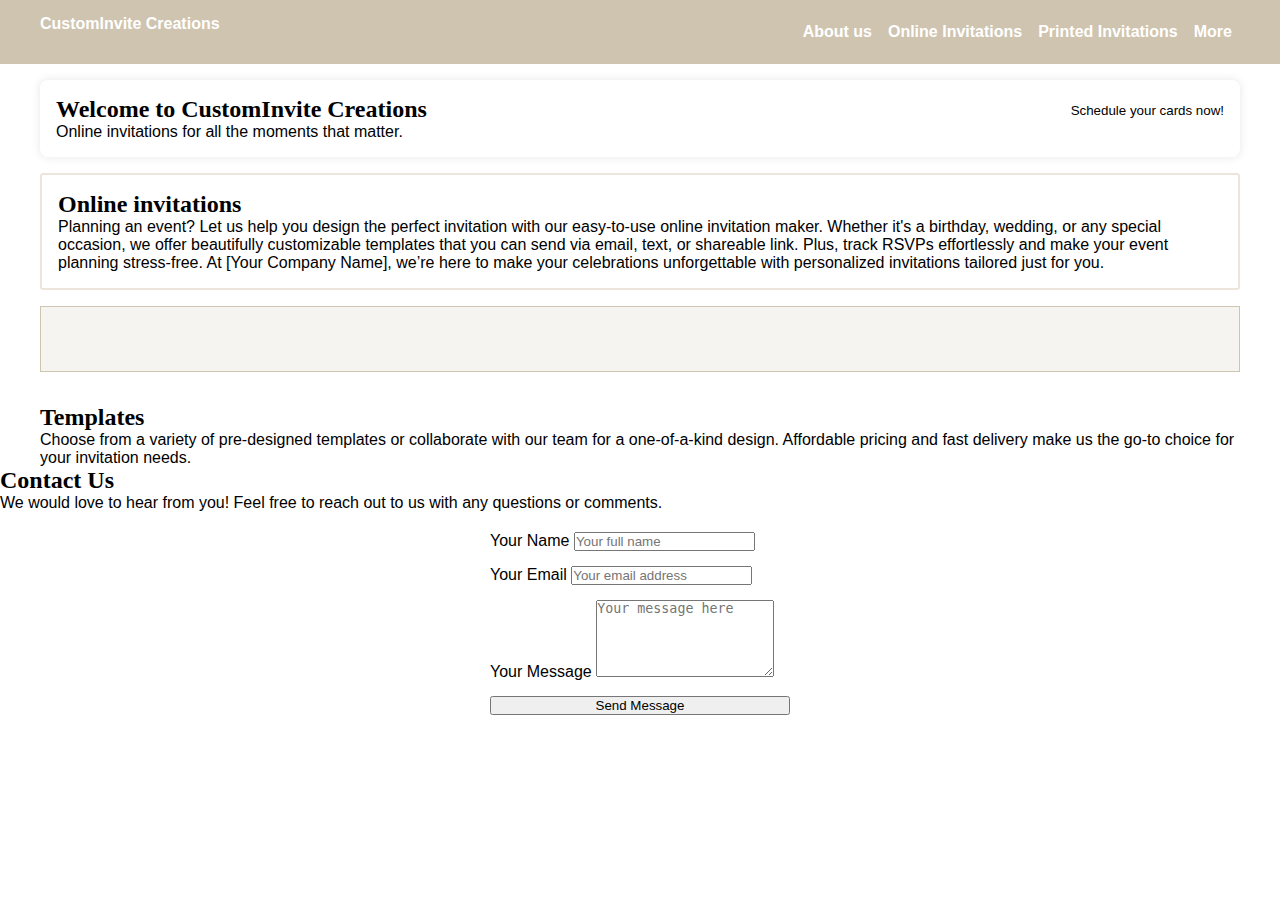
<file: CIACBO/AAU/wnm608/Acendra.cindy/index.html>
<!DOCTYPE html>
<html lang="en">
<head>
    <meta charset="UTF-8">
    <meta name="viewport" content="width=device-width, initial-scale=1.0">
    <link rel="stylesheet" href="lib/css/styleguide.css">
    <link rel="stylesheet" href="https://ciacbo.com/styleguide.css">
</head>
<body>
    <!-- header with navbar -->
    <header class="navbar">
        <div class="container display-flex">
            <div class="flex-none">
                <h1>CustomInvite Creations</h1>
            </div>
            <div class="flex-stretch"></div>
            <div class="flex-none nav">
                <ul class="container display-flex">
             <li><a href="#article1">About us</a></li>

                    <li><a href="#article1">Online Invitations</a></li>
                    <li><a href="#article2">Printed Invitations</a></li>
                    <li><a href="#article3">More</a></li>
               
                </ul>
            </div>
        </div>
    </header>

    <div class="container">
        <article id="article1" class="article card soft">
            <div class="display-flex flex-align-center">
                <div class="flex-stretch">
                    <h2>Welcome to CustomInvite Creations</h2>
                </div>
                <div class="flex-none">
                    <small>Schedule your cards now!</small>
                </div>
            </div>
              <div class="article-body">
                <p>Online invitations for all the moments that matter.
</p>
                
            </div>
        </article>

        <article id="Explore Our Designs" class="article card hard">
            <h2>Online invitations</h2>
            <div class="article-body">
            <p>Planning an event? Let us help you design the perfect invitation with our easy-to-use online invitation maker. Whether it's a birthday, wedding, or any special occasion, we offer beautifully customizable templates that you can send via email, text, or shareable link. Plus, track RSVPs effortlessly and make your event planning stress-free. At [Your Company Name], we’re here to make your celebrations unforgettable with personalized invitations tailored just for you.</p></p>
            </div>

       </article>
<div class="view-window" style="background-image: url('https://ciacbo.com/party.jpeg');">
        	
        </div>

        <article id="article3" class="article">
            <h2>Templates</h2>
            <p>


Choose from a variety of pre-designed templates or collaborate with our team for a one-of-a-kind design. Affordable pricing and fast delivery make us the go-to choice for your invitation needs.</p>
        </article>

      
    </div>

     <section id="contact">
        <div class="contact-container">
            <h2>Contact Us</h2>
            <p>We would love to hear from you! Feel free to reach out to us with any questions or comments.</p>
            <form id="contact-form" action="#" method="post">
                <div class="form-group">
                    <label for="name">Your Name</label>
                    <input type="text" id="name" name="name" placeholder="Your full name" required>
                </div>
                <div class="form-group">
                    <label for="email">Your Email</label>
                    <input type="email" id="email" name="email" placeholder="Your email address" required>
                </div>
                <div class="form-group">
                    <label for="message">Your Message</label>
                    <textarea id="message" name="message" placeholder="Your message here" rows="5" required></textarea>
                </div>
                <button type="submit">Send Message</button>
            </form>
        </div>
    </section>
</body>

</html>
</file>
<file: CIACBO/AAU/wnm608/Acendra.cindy/lib/css/styleguide.css>
/* CSS RESET */ 

* , *::after, *::before {
    box-sizing: border-box;
}

:root {
    --color-neutral-light: #f6f4f0;
    --color-neutral-medium: #ebe5db;
    --color-neutral-dark: #cfc4b0;

    --color-main-light: #add8e6; /* light blue */
    --color-main-medium: #1e90ff; /* blue */
    --color-main-dark: #00008b; /* dark blue */
    --color-black: #000;
    --color-white: #fff;

    --color-alternative-blush: #cb6e6e;
    --color-alternative-cream: #fdf5e5;
    --color-alternative-orange: #ed7843;

    --header-height: 3rem;
    --spacing: 1rem;

    --font-serif: 'Cinzel Decorative', serif;
    --font-sans: 'Circe', sans-serif;
}

body {
    margin: 0;
    font-size: 100%;
    font-family: var(--font-sans);
}

h1,
h2,
h3,
h4,
h5,
h6 {
    font-family: var(--font-serif);
}

a {
    color: inherit;
    font-weight: bold;
    text-decoration: none;
    transition: color 0.3s ease, background-color 0.3s ease;
}

a:hover {
    text-decoration: underline;
    color: var(--color-main-medium);
}

strong {
    font-family: 'Circe', sans-serif;
    font-weight: bold;
}

/* LAYOUT CLASSES */

.container {
    max-width: 1200px;
    margin-right: auto;
    margin-left: auto;
}

.display-flex { display: flex; }
.display-inline-flex { display: inline-flex; }
.display-block { display: block; }
.display-inline-block { display: inline-block; }

.flex-stretch { flex: 1 1 auto; }
.flex-none { flex: none; }

.flex-align-center { align-items: center; }
.flex-justify-center { justify-content: center; }

/* Small Classes */

.media-image {
    max-width: 100%;
    vertical-align: text-bottom;
}

/* COMPONENT CLASS */

.nav ul {
    list-style-type: none;
    margin-top: 0;
    margin-bottom: 0;
    padding-left: 0;
}

.nav a {
    display: block;
    padding: 0.2em 0.5em;
}

.nav a:hover {
    background-color: var(--color-main-medium);
    color: var(--color-white);
    text-decoration: none;
}

}

.nav .active a {
    background-color: var(--color-main-light);
    color: inherit;
}

.nav-material ul,
.nav-crumbs ul,
.nav-pills ul,
.nav-stretch ul,
.nav-flex ul {
    display: flex;
}

.nav-material li,
.nav-stretch li {
    flex: 1 1 auto;
    text-align: center;
}

.nav-pills a {
    border-radius: 2em;
    padding: 0.5em 1em;
}

.nav-crumbs a  {
  display: inline-block;


}
.nav-material a:hover,
.nav-crumbs a:hover  {
background-color: transparent;
color: inherit;
text-decoration: underline;

}
.nav-crumbs li:not(:first-child)::before {
  content: '>' !important;
}


.nav-material a {
    padding: 0.5em 1em;
}

.nav-material a:hover {
    background-color: var(--color-neutral-light);
    color: inherit;
}


.nav-material a:hover::after {
    position: absolute;
    bottom: 0;
    left: 0;
    width: 100%;
    height: 0;
    background-color: var(--color-main-medium);
    content: "";
}

.nav-material a:hover::after {
    height: 4px;
}



.nav-crumbs .active a,
 {
    background-color: transparent;
    color: inherit;
    text-decoration: underline;
}

.nav-crumbs li:not(:first-child)::before {
    content: '/';
}

.nav-material a {
    padding: 0.5em 1em;
    position: relative;
}

.nav-material .active a {
    background-color: transparent;
    color: inherit;
}

.nav-material a:hover {
    background-color: var(--color-neutral-light);
    color: inherit;
}

.nav-material a::after {
    content: '';
    position: absolute;
    bottom: 0;
    left: 0;
    width: 100%;
    height: 0;
    background-color: var(--color-main-medium);
    transition: all 0.3s;
}

.nav-material .active a::after {
    height: 4px;
}


.navbar {
    background-color: var(--color-neutral-dark);
    color: var(--color-white);
    line-height: var(--header-height);
}

.navbar h1 {
    font-size: 1em;
    margin: 0;
    font-family: var(--font-sans);
}

.navbar a {
    padding: 0.5em;
}

/* CARD */

.card {
    background-color: var(--color-white);
    margin-top: 1em;
    margin-bottom: 1em;
    padding: 1em;
    overflow: hidden;
    position: relative;
}

.card.soft {
    box-shadow: 0 0 10px rgba(0, 0, 0, 0.1);
    border-radius: 0.5em;
}

.card.hard {
    border: 2px solid var(--color-neutral-medium);
    border-radius: 0.2em;
}

.card.dark {
    background-color: var(--color-neutral-dark);
}

.card.medium {
    background-color: var(--color-neutral-medium);
}

.card.flat {
    padding: 0;
}

/* Style for the view window container */
.view-window {
    padding: 2em;
    background-color: var(--color-neutral-light);
    border: 1px solid var(--color-neutral-dark);
    margin-bottom: 2em;
}

.view-window-container {
    display: flex;
    justify-content: center;
    align-items: center;
    width: 100%;
    height: 300px;
    background-color: var(--color-main-light);
    border: 2px solid var(--color-main-medium);
    position: relative;
    overflow: hidden;
}

.view-content {
    width: 100%;
    text-align: center;
    padding: 1em;
    color: var(--color-main-dark);
}

@media (min-width: 768px) {
    .view-window-container {
        height: 400px;
    }
}

@media (min-width: 1024px) {
    .view-window-container {
        height: 500px;
    }
}




/* TABLES */
.table {
    width: 100%;
    border-collapse: collapse;
}

.table th,
.table td {
    text-align: left;
    padding: 0.2em 0.5em;
}

/* Striped Tables */
.table.striped tbody tr:nth-child(odd) {
    background-color: var(--color-neutral-light);
}

/* Lined Tables */
.table.lined.all th:not(:first-child),
.table.lined.all td:not(:first-child),
.table.lined.vertical th:not(:first-child),
.table.lined.vertical td:not(:first-child) {
    border-left: 1px solid var(--color-neutral-dark);
}

.table.lined.all tbody tr,
.table.lined.vertical tbody tr {
    border-top: 1px solid var(--color-neutral-dark);
}

/* Border for Lined Tables */
.table.lined.all,
.table.lined.border {
    border: 1px solid var(--color-neutral-dark);
}




/* Figure */
.figure {
    margin: 0 auto;
    background-color: var(--color-white);
    max-width: 400px; /* Ensures the figure does not stretch */
    text-align: center; /* Centers the text */
    border: 1px solid #ddd; /* Light border for clarity */
    border-radius: 8px; /* Soft rounded corners */
    box-shadow: 2px 2px 10px rgba(0, 0, 0, 0.1); /* Adds depth */
}

.figure img {
    width: 100%;
    display: block; /* Removes extra spacing */
    border-bottom: 1px solid #ddd; /* Separates image from caption */
}

.figure figcaption {
    padding: 1em;
    font-size: 1em;
    color: #333;
    font-weight: bold;
    background-color: #f9f9f9; /* Light background for contrast */
}
/* Basic reset */
* {
    margin: 0;
    padding: 0;
    box-sizing: border-box;
}

/*Forms*/

form {
    display: flex;
    flex-direction: column;
    gap: 15px;
    width: 300px;
    margin: 20px auto;
}

.form-label, .form-input {
    font-size: 14px;
    color: #333;
}

.form-input {
    padding: 10px;
    border: 1px solid #ccc;
    border-radius: 5px;
    width: 100%;
}

.form-input:focus {
    border-color: #4A90E2;
    box-shadow: 0 0 5px rgba(74, 144, 226, 0.5);
}

.form-input::placeholder {
    color: #aaa;
}

.form-input[type="search"] {
    padding-left: 30px;
    background: url('search-icon.svg') no-repeat left center;
    background-size: 20px;
}




.form-button {
    display: inline-block;
    background-color: var(--color-neutral-light);
    border-width: 0;
    padding: 0.5em 1em;
    font: inherit;
    -webkit-appearance: none;
    color: inherit;
    width: 100%;
    outline: 0;
    border-radius: 0.2em;
    cursor: pointer;
    text-align: center;

}

.form-button:hover{
    text-decoration: none;
}

.form-control {
    margin-bottom: 10px; /* Adjust the value as needed */
}

.form-button:active{
    background-color: var(--color-main-light);
}




.hotdog {
    background-color: var(--color-neutral-light);
    border-radius: 2em;
    padding: 0.5em 1.5em;
    display: flex;
    align-items: center;
    width: 100%; /* Make sure it fills the width of the container */
}

.hotdog.dark {
    background-color: var(--color-neutral-dark);
    color: var(--color-neutral-light);
}

.hotdog.light {
    background-color: var(--color-white);
    color: var(--color-black);
}

.hotdog span {
    margin-right: 0.5em; /* Space between the three lines and input */
    font-size: 1.5em; /* Adjust size of the three lines */
    color: #333; /* Adjust color of the three lines */
    cursor: pointer; /* Change cursor to indicate it's clickable */
}

.hotdog input {
    border: none;
    background: transparent;
    outline: none;
    font-size: 1em;
    color: inherit;
    flex-grow: 1; 
}

.form-select > select {
    padding: 0.5em 1em;
    background-color: var(--color-neutral-dark);
    border-radius: 0.3em;
    cursor: pointer;
    width: 100%; 
}

.form-select {
    position: relative;
}

.form-select::after {
    content: '^';
    font-family: sans-serif;
    font-size: 0.8em;
    position: absolute;
    top: 50%;
    right: 0.2em;
    transform: translateY(-50%);
    pointer-events: none;
    color: var(--color-neutral-medium);
}



/*Toggle*/
.toggle label {
    display: inline-block;
    width: 2em;
    height: 1em;
    border: 0.1em solid var(--color-neutral-medium);
    border-radius: 1em;
    position: relative;
}

.toggle label::after {
    content:'';
    display: inline-block;
    width: 1em;
    height: 1em;
    border-radius: 1em;
    position: absolute;
    background-color: var(--color-neutral-light);
    transition: all 0.3s;
}

.toggle input:checked + label::after {
    transform: translateX(1em);
    transition: all 0.5s ease; 
}
</file>
